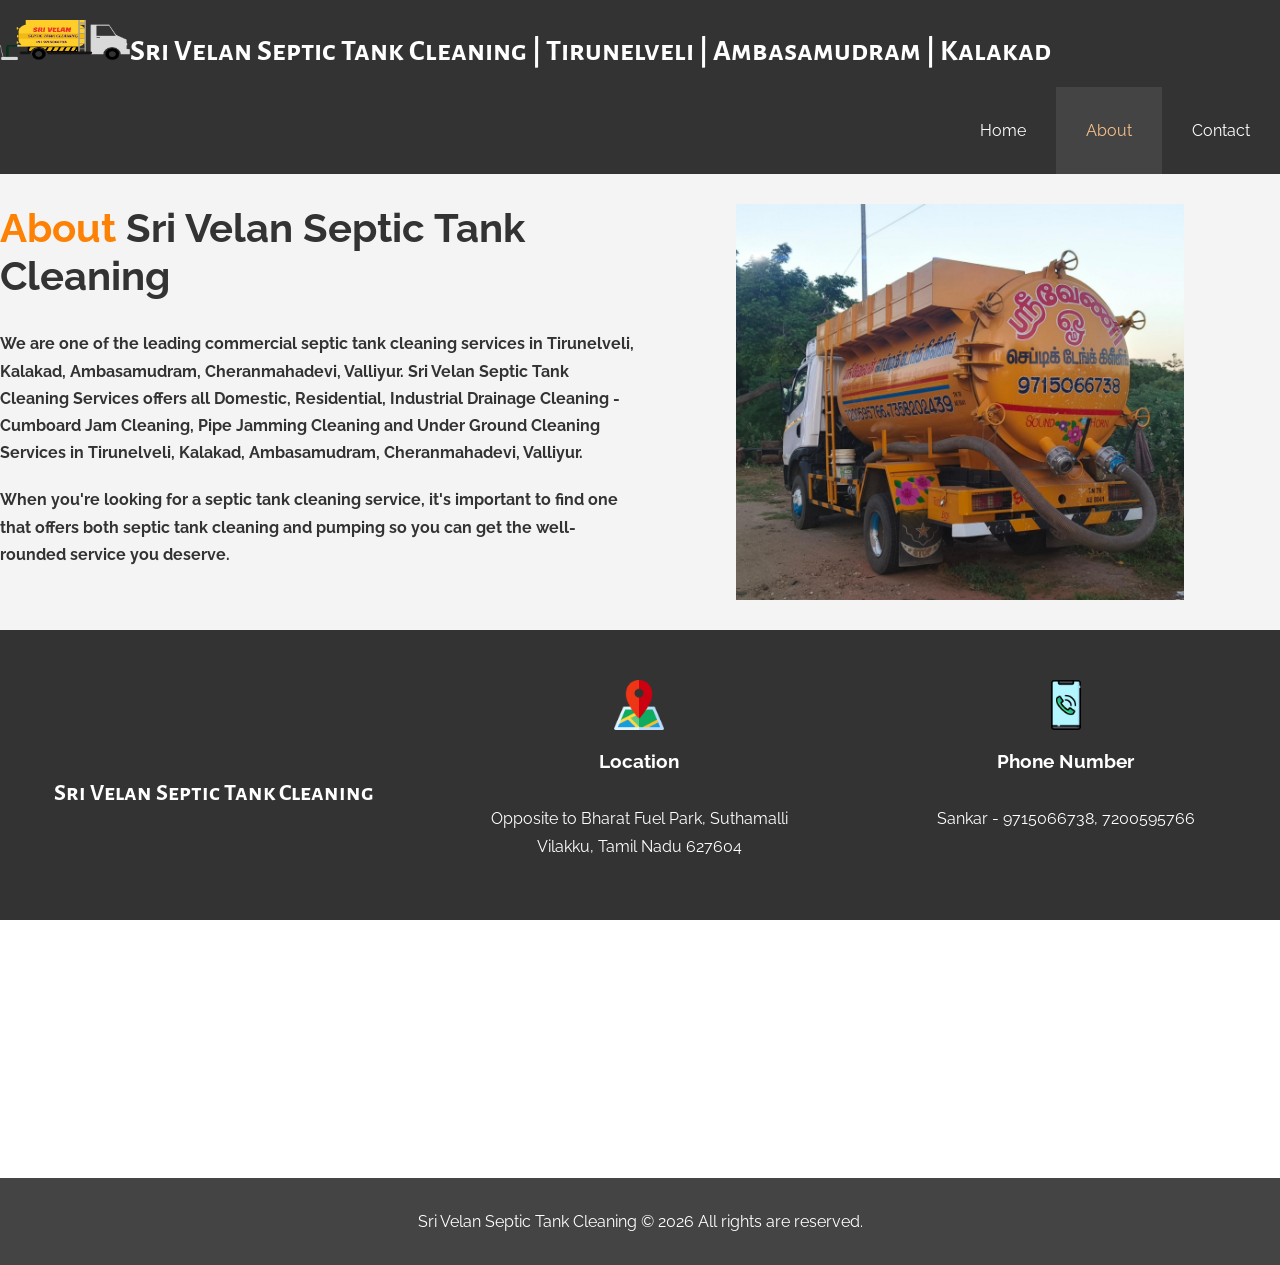
<file: about.html>
<!DOCTYPE html>
<html lang="en">

<head>
    <meta charset="UTF-8">
    <meta http-equiv="X-UA-Compatible" content="IE=edge">
    <meta name="viewport" content="width=device-width, initial-scale=1.0">
    <meta name="description"
        content="Welcome to the most trustworthy septic tank cleaning service in Aangaon, Bhiwandi, Thane">
    <meta name="keywords"
        content="septic tank, cleaning service, Bhiwandi, Thane, Aangaon, Pilanze, toilet tank cleaning service">
    <title>Sri Velan Septic Tank Cleaning | About</title>
    <link rel="stylesheet" href="style.css">
    <link rel="stylesheet" media="screen and (max-width: 768px)" href="mobile.css">
    <link rel="shortcut icon" href="Logo.png" width="15px" height="8px" type="image/x-icon" margin="0" padding="0">

</head>

<body>
    <header>
        <nav id="navbar">
            <div class="container">
                <div class="container">
                    <h1 class="logo box-logo"><img src="Sri Velan Septic Tank Cleaning Tirunelveli Logo.png"
                            width="130px" height="40px" margin-right="50px" padding-right="50px"><a href="index.html"
                            style="font-size: 30px; font-weight: bold;">
                            Sri Velan
                            Septic
                            Tank Cleaning
                            | Tirunelveli | Ambasamudram | Kalakad</a></h1>
                    <ul>
                        <li><a href="index.html">Home</a></li>
                        <li><a class="current" href="about.html">About</a></li>
                        <li><a href="#contact-info">Contact</a></li>
                    </ul>
                </div>
        </nav>
    </header>

    <section id="about-info" class="bg-light py-3">
        <div class="container">
            <div class="info-left">
                <h1 class="l-heading"><span class="text-primary">About</span> Sri Velan Septic Tank Cleaning
                </h1>
                <p style="font-size: 16px; font-weight: bold; color: #333;">We are one of the leading commercial septic
                    tank cleaning services in Tirunelveli, Kalakad, Ambasamudram, Cheranmahadevi, Valliyur. Sri Velan Septic Tank Cleaning Services offers all Domestic,
                    Residential, Industrial Drainage Cleaning - Cumboard Jam Cleaning, Pipe Jamming Cleaning and Under
                    Ground Cleaning Services in Tirunelveli, Kalakad, Ambasamudram, Cheranmahadevi, Valliyur.</p>
                <p style="font-size: 16px; font-weight: bold; color: #333;">When you're looking for a septic tank
                    cleaning service, it's important to find one that offers both septic tank cleaning and pumping so
                    you can get the well-rounded service you deserve.</p>
            </div>
            <div class="info-right">
                <img src="./bg004.jpg" alt="">
            </div>
        </div>
    </section>

    <section id="contact-info" class="bg-dark">
        <div class="container">
            <div class="box ">
                <h1 class="logo box-logo"> Sri Velan Septic Tank Cleaning</h1>
            </div>
            <div class="box ">
                <img src="./map_icon.png" alt="fast truck icon" class="icon">
                <h3>Location</h3>
                <p>Opposite to Bharat Fuel Park, Suthamalli Vilakku, Tamil Nadu 627604</p>
            </div>
            <div class="box">
                <img src="./phone_icon.png" alt="24/7 icon" class="icon">
                <h3>Phone Number</h3>
                <p>Sankar - <a href="tel:+919715066738">9715066738</a>, <a href="tel:+917200595766">7200595766</a></p>
            </div>

        </div>
    </section>
    <!-- Google Map Embed -->
    <iframe
        src="https://www.google.com/maps/embed?pb=!1m14!1m8!1m3!1d1106.6190147574612!2d77.641299!3d8.712952!3m2!1i1024!2i768!4f13.1!3m3!1m2!1s0x8fb36164e205381d%3A0xcff4a3d1594e327a!2sSri%20Velan%20Septic%20Tank%20Cleaning%20Tirunelveli!5e1!3m2!1sen!2sin!4v1737629524899!5m2!1sen!2sin"
        width="100%" height="250" style="border:0;" allowfullscreen="" loading="lazy"
        referrerpolicy="no-referrer-when-downgrade"></iframe>
    <footer id="main-footer">
        <p>Sri Velan Septic Tank Cleaning &copy; <span id="year"></span> All rights are reserved.</p>
    </footer>

    <script>
        document.getElementById("year").textContent = new Date().getFullYear();
    </script>
</body>

</html>
</file>
<file: style.css>
@import url('https://fonts.googleapis.com/css2?family=Alegreya+Sans+SC:wght@400;700&family=Raleway:wght@400;700&display=swap');

* {
    margin: 0;
    padding: 0;
    box-sizing: border-box;
}

/* Main Styling */

html,
body {
    /* font-family: 'Lora', serif; */
    font-family: 'Raleway', sans-serif;
    /* font-family: 'Alegreya Sans SC', sans-serif; */
    line-height: 1.7rem;
}

a {
    color: #333;
    text-decoration: none;
}

h1,
h2,
h3 {
    padding-bottom: 20px;
}

h2 {
    color: #fff;
}

p {
    margin: 10px 0;
}

p,
a {
    color: white;
    /* Ensure text color is visible */
    /* Increase font size for better visibility */
    display: inline-block;
    /* Ensure block display */
}

/* Navbar */

#navbar {
    background: #333;
    color: #fff;
    overflow: auto;
}

#navbar a {
    color: #fff;
}

#navbar h1 {
    float: left;
    padding-top: 20px;
}

#navbar ul {
    list-style: none;
    float: right;
}

#navbar ul li {
    float: left;
}

#navbar ul li a {
    display: block;
    padding: 30px;
    text-align: center;
}


#navbar ul li a:hover,
#navbar ul li a.current {
    background: #444;
    color: #f7c08a;
}

/* Utilities classes */

.container {
    margin: auto;
    /* max-width: 1100px; */
    overflow: auto;
    padding: 0 0px;
}

.showcase-container {
    background-color: rgba(255, 255, 255, 0.5);
    -webkit-backdrop-filter: blur(15px);
    backdrop-filter: blur(15px);
}

.text-primary {
    color: #fd8104;
}

.lead {
    font-size: 20px;
}

.btn {
    display: inline-block;
    font-size: 18px;
    color: #fff;
    background: #333;
    border-radius: 4px;
    padding: 13px 20px;
    border: none;
    cursor: pointer;
}

.btn:hover {
    background: #f7c08a;
    color: #333;
    transition: all 1s;
}

.btn-light {
    background: #f4f4f4;
    color: #333;
    overflow: auto;
    border-radius: 4px;
}

.bg-dark {
    background: #333;
    color: #fff;
}

.bg-light {
    background: #f4f4f4;
    color: #333;
}

.bg-primary {
    color: #333;
    background: #f7c08a;
}

.clr {
    clear: both;
}

/* Padding */

.py-1 {
    padding: 10px 0;
}

.py-2 {
    padding: 20px 0;
}

.py-3 {
    padding: 30px 0;
}

.l-heading {
    font-size: 40px;
    line-height: 1.2;
}

/* Showcase */

#showcase {
    background: url(./svstc-hero2.jpg) no-repeat center center/cover;
    height: 600px;
}


#showcase .showcase-container {
    color: #000;
    text-align: center;
    margin-top: 250px;
    padding-top: 36px;
}

#showcase .showcase-container h1 {
    font-size: 60px;
    line-height: 1.2rem;
}

#showcase .showcase-container h2 {
    font-size: 40px;
    line-height: 1.2rem;
}

#showcase .showcase-container p {
    color: red;
    padding-bottom: 60px;
    line-height: 2.1rem;
    font-weight: bold;
}

/* Home Info */

#home-info {
    height: 450px;
}

#home-info .info-img {
    float: left;
    width: 41%;
    background: url(./bg002.jpg) no-repeat;
    min-height: 100%;
}

#home-info .info-content {
    float: right;
    width: 50%;
    height: 100%;
    text-align: center;
    padding: 50px 30px;
    overflow: hidden;
}

#home-info .info-content p {
    padding-bottom: 30px;
}

/* Features */

.box {
    float: left;
    width: 33.3%;
    padding: 50px;
    text-align: center;
}

.box-logo {
    padding-top: 100px;
    font-family: 'Alegreya Sans SC', sans-serif;
}

.icon {
    height: 50px;
    width: 50px;
    margin-bottom: 10px;
}

/* About Info */

#about-info .info-right {
    float: right;
    width: 50%;
    min-height: 100%;
}

#about-info .info-left {
    float: left;
    width: 50%;
    min-height: 100%;
}

#about-info .info-right img {
    display: block;
    margin: auto;
    width: 70%;
}

/* Footer */

#main-footer {
    text-align: center;
    background: #444;
    color: #fff;
    padding: 20px;
}
</file>
<file: mobile.css>
#navbar .logo {
    float: none;
    text-align: center;
  }
  
  #navbar ul, #navbar li {
    float: none;
       text-align: center;
    margin: 0px 29px 0px 10px;
  }
  
  #navbar ul li a {
    padding: 5px;
    border-bottom: #444 dotted 1px;
  }

/* Showcase */

#showcase {
    height: 100%;
}

#showcase .showcase-container {
    padding-top: 70px;
    padding-bottom: 30px;
}

#showcase .showcase-container h1 {
    font-size: 40px;
    line-height: 1.2rem;
}

#showcase .showcase-container h2 {
    font-size: 20px;
    line-height: 1.2rem;
}


/* Home Info */

#home-info .info-img {
    display: none;
}

#home-info .info-content {
    float: none;
    width: 100%;
}


/* Boxes */

.box {
    float: none;
    width: 100%;
}


/* About */

#about-info .info-right, #about-info .info-left {
    float: none;
    width: 100%;
}

#about-info .info-right {
    margin-top: 30px;
}

.l-heading {
    text-align: center;
}

/* Contact */

#contact-info .box {
    border-bottom: #444 dotted 1px;
}
</file>
